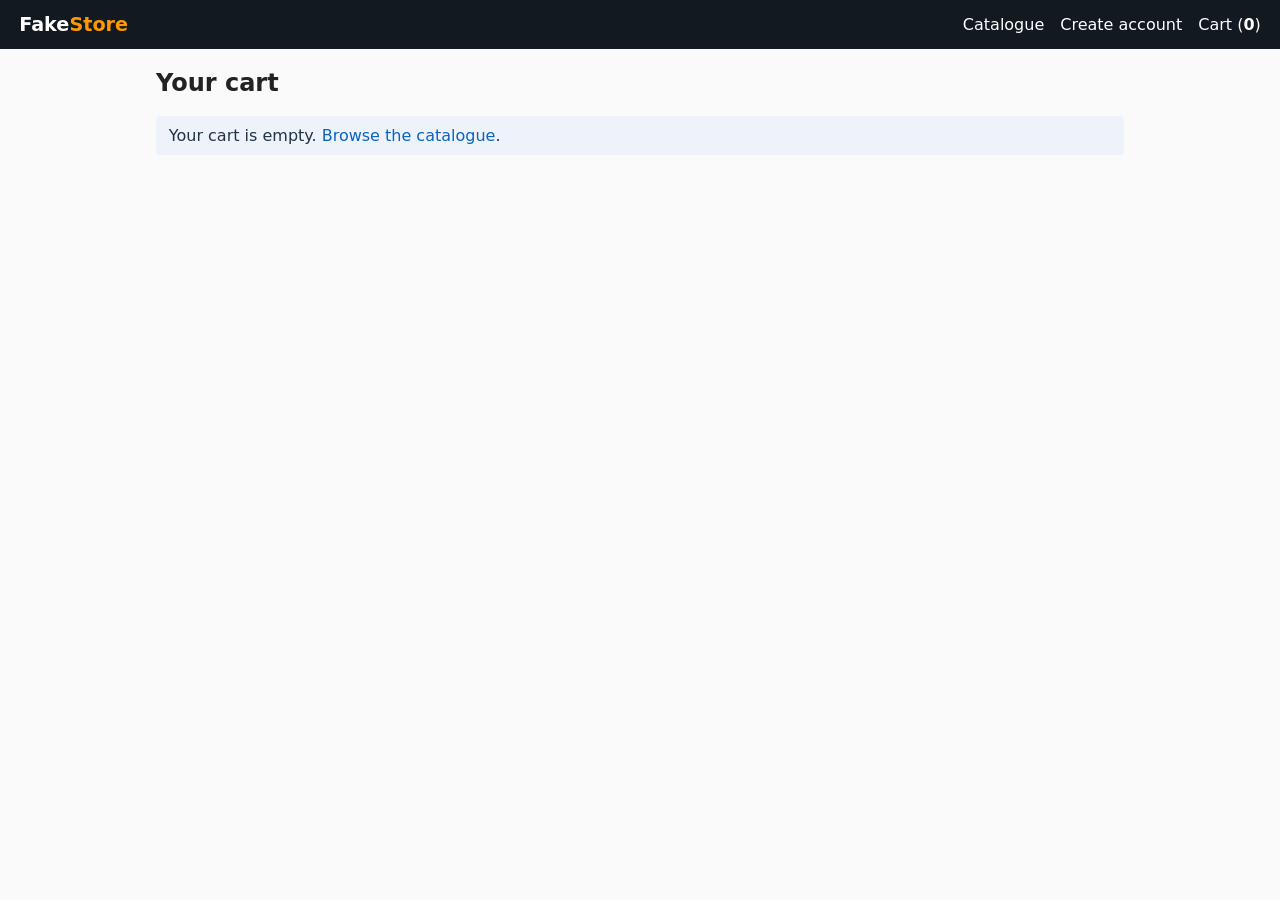
<file: src/main/resources/web/checkout.html>
<!doctype html>
<html lang="en">
<head>
  <meta charset="utf-8">
  <meta name="viewport" content="width=device-width, initial-scale=1">
  <title>FakeStore — Cart</title>
  <link rel="stylesheet" href="app.css">
</head>
<body>
  <div id="bar"></div>
  <main>
    <h2>Your cart</h2>
    <div id="out"></div>
  </main>

  <script src="app.js"></script>
  <script>
    const TAX_RATE = 0.13;  // preview only; the server computes the real total

    function render() {
      const out = document.getElementById("out");
      const cart = getCart();
      if (cart.length === 0) {
        out.innerHTML = `<div class="note info">Your cart is empty. <a href="index.html">Browse the catalogue</a>.</div>`;
        return;
      }
      let subtotal = 0;
      const rows = cart.map(l => {
        const lt = l.price * l.qty; subtotal += lt;
        return `<tr><td>${esc(l.title)}</td><td class="num">${money(l.price)}</td>
          <td class="num">
            <button class="ghost" data-dec="${l.id}">−</button> ${l.qty}
            <button class="ghost" data-inc="${l.id}">+</button>
          </td><td class="num">${money(lt)}</td>
          <td class="num"><button class="ghost" data-del="${l.id}">remove</button></td></tr>`;
      }).join("");
      const tax = subtotal * TAX_RATE;
      out.innerHTML = `
        <table>
          <thead><tr><th>Item</th><th class="num">Price</th><th class="num">Qty</th>
            <th class="num">Line total</th><th></th></tr></thead>
          <tbody>${rows}</tbody>
        </table>
        <div class="totals">
          <div class="row"><span>Subtotal</span><span>${money(subtotal)}</span></div>
          <div class="row"><span>Tax (preview)</span><span>${money(tax)}</span></div>
          <div class="row grand"><span>Total</span><span>${money(subtotal + tax)}</span></div>
        </div>
        <div class="field"><label for="email">Email for the order</label>
          <input id="email" type="email" placeholder="you@example.com"></div>
        <div id="msg"></div>
        <button id="place">Place order</button>
        <button class="ghost" id="empty">Empty cart</button>`;

      out.querySelectorAll("[data-inc]").forEach(b => b.onclick = () => changeQty(+b.dataset.inc, +1));
      out.querySelectorAll("[data-dec]").forEach(b => b.onclick = () => changeQty(+b.dataset.dec, -1));
      out.querySelectorAll("[data-del]").forEach(b => b.onclick = () => { saveCart(getCart().filter(l => l.id !== +b.dataset.del)); render(); });
      document.getElementById("empty").onclick = () => { clearCart(); render(); };
      document.getElementById("place").onclick = placeOrder;
    }

    function changeQty(id, d) {
      const cart = getCart(); const l = cart.find(x => x.id === id); if (!l) return;
      l.qty += d; if (l.qty < 1) { saveCart(cart.filter(x => x.id !== id)); } else { saveCart(cart); }
      render();
    }

    function msg(kind, text) { document.getElementById("msg").innerHTML = `<div class="note ${kind}">${esc(text)}</div>`; }

    async function placeOrder() {
      const email = document.getElementById("email").value.trim();
      if (!email) return msg("err", "Enter an email for the order.");
      const body = { email, items: getCart().map(l => ({ productId: l.id, quantity: l.qty })) };
      msg("info", "Placing your order…");
      try {
        const res = await fetch("/api/orders", {
          method: "POST", headers: { "Content-Type": "application/json" }, body: JSON.stringify(body)
        });
        if (res.status === 201) {
          const order = await res.json();
          clearCart();
          location.href = "confirmation.html?order=" + encodeURIComponent(order.orderNumber);
        } else if (res.status === 409) msg("err", "An item just went out of stock. Adjust the cart and try again.");
        else if (res.status === 422) msg("err", "The server rejected the order. Check your quantities.");
        else if (res.status === 404) msg("err", "One of the products no longer exists.");
        else if (res.status === 501) msg("info", "Checkout isn't implemented yet — that's the lab.");
        else msg("err", "Order failed (HTTP " + res.status + ").");
      } catch (e) { msg("err", "Could not reach the server."); }
    }

    render();
  </script>
</body>
</html>
</file>
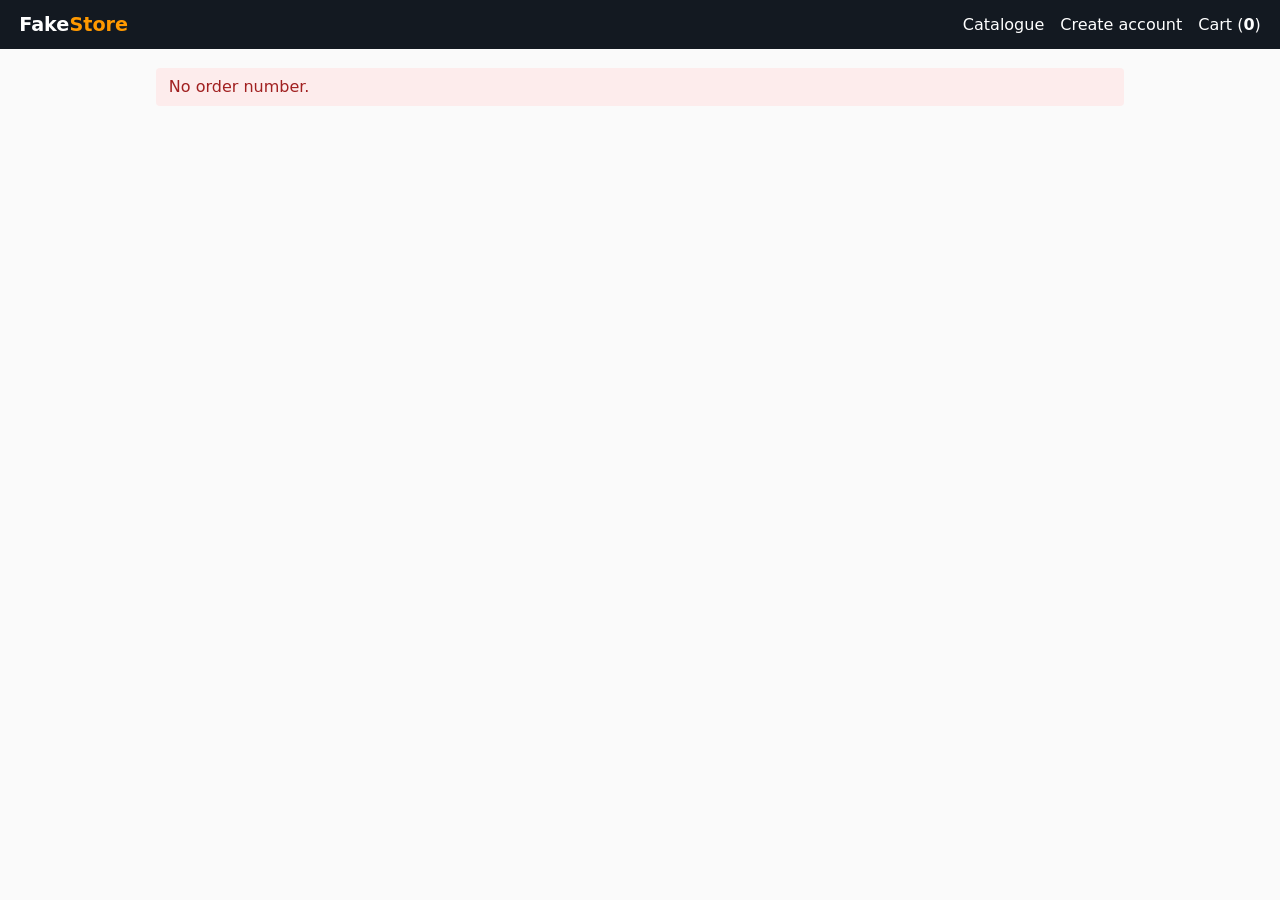
<file: src/main/resources/web/confirmation.html>
<!doctype html>
<html lang="en">
<head>
  <meta charset="utf-8">
  <meta name="viewport" content="width=device-width, initial-scale=1">
  <title>FakeStore — Confirmation</title>
  <link rel="stylesheet" href="app.css">
</head>
<body>
  <div id="bar"></div>
  <main>
    <div id="out"><p class="muted">Loading…</p></div>
  </main>

  <script src="app.js"></script>
  <script>
    const orderNumber = new URLSearchParams(location.search).get("order");

    async function load() {
      const out = document.getElementById("out");
      if (!orderNumber) { out.innerHTML = `<div class="note err">No order number.</div>`; return; }
      const res = await fetch("/api/orders/" + encodeURIComponent(orderNumber));
      if (!res.ok) { out.innerHTML = `<div class="note err">Order ${esc(orderNumber)} not found.</div>`; return; }
      const o = await res.json();
      const lines = o.lines.map(l => `<tr><td>${esc(l.title)}</td>
        <td class="num">${money(l.unitPrice)}</td><td class="num">${l.quantity}</td>
        <td class="num">${money(l.lineTotal)}</td></tr>`).join("");
      out.innerHTML = `
        <div class="note ok">Order <strong>${esc(o.orderNumber)}</strong> placed. Thanks!</div>
        <p class="muted">Confirmation for ${esc(o.email || "")} · ${esc(o.placedAt || "")}</p>
        <table>
          <thead><tr><th>Item</th><th class="num">Price</th><th class="num">Qty</th><th class="num">Line total</th></tr></thead>
          <tbody>${lines}</tbody>
        </table>
        <div class="totals">
          <div class="row"><span>Subtotal</span><span>${money(o.subtotal)}</span></div>
          <div class="row"><span>Tax</span><span>${money(o.tax)}</span></div>
          <div class="row grand"><span>Total</span><span>${money(o.total)}</span></div>
        </div>
        <p><a href="index.html">← Keep shopping</a></p>`;
    }
    load();
  </script>
</body>
</html>
</file>
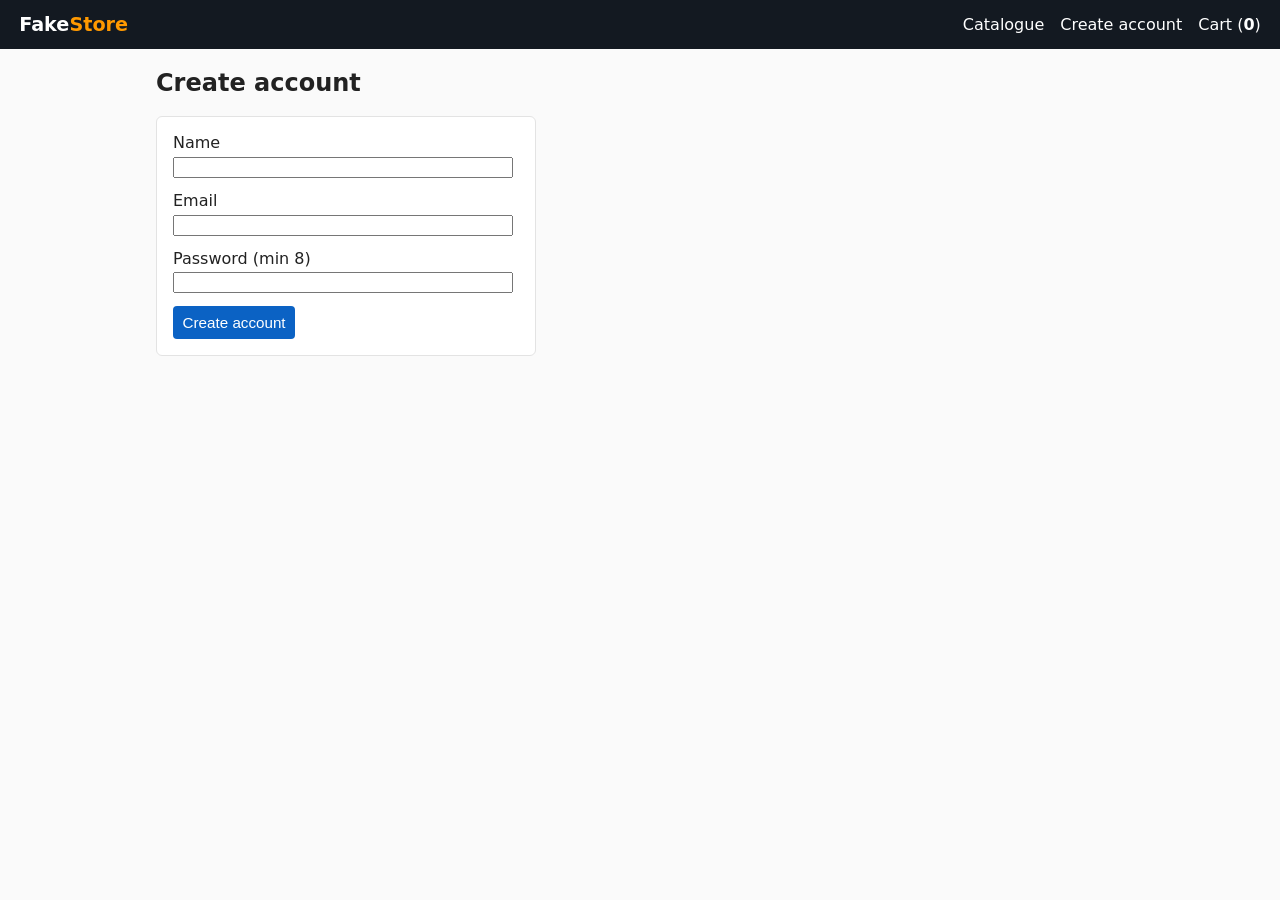
<file: src/main/resources/web/register.html>
<!doctype html>
<html lang="en">
<head>
  <meta charset="utf-8">
  <meta name="viewport" content="width=device-width, initial-scale=1">
  <title>FakeStore — Create account</title>
  <link rel="stylesheet" href="app.css">
</head>
<body>
  <div id="bar"></div>
  <main>
    <h2>Create account</h2>
    <div class="panel" style="max-width:380px">
      <div class="field"><label for="name">Name</label><input id="name"></div>
      <div class="field"><label for="email">Email</label><input id="email" type="email"></div>
      <div class="field"><label for="pw">Password (min 8)</label><input id="pw" type="password"></div>
      <div id="msg"></div>
      <button id="submit">Create account</button>
    </div>
  </main>

  <script src="app.js"></script>
  <script>
    function msg(kind, text) { document.getElementById("msg").innerHTML = `<div class="note ${kind}">${text}</div>`; }

    document.getElementById("submit").onclick = async () => {
      const name = document.getElementById("name").value.trim();
      const email = document.getElementById("email").value.trim();
      const pw = document.getElementById("pw").value;
      msg("info", "Submitting…");
      try {
        const res = await fetch("/api/users", {
          method: "POST", headers: { "Content-Type": "application/json" },
          body: JSON.stringify({ name, email, password: pw })
        });
        if (res.status === 201) {
          const u = await res.json();
          sessionStorage.setItem("fakestore.email", u.email);
          msg("ok", `Welcome, ${esc(u.name)}! Account #${u.id} is ready.`);
        } else if (res.status === 409) {
          msg("err", "An account with that email already exists.");
        } else if (res.status === 422) {
          const body = await res.json();
          const fields = body.fields ? Object.values(body.fields).map(esc).join(" ") : esc(body.message || "");
          msg("err", "Please fix: " + fields);
        } else {
          msg("err", "Registration failed (HTTP " + res.status + ").");
        }
      } catch (e) { msg("err", "Could not reach the server."); }
    };
  </script>
</body>
</html>
</file>
<file: src/main/resources/web/app.css>
/* FakeStore — deliberately minimal styling. You do NOT have to touch the front
   end for this lab; it is here only so you can click through what your API does. */

* { box-sizing: border-box; }
body { font-family: system-ui, Arial, sans-serif; margin: 0; color: #222; background: #fafafa; }
a { color: #0b62c4; text-decoration: none; }
a:hover { text-decoration: underline; }

.bar { display: flex; align-items: center; gap: 1rem; padding: .8rem 1.2rem;
       background: #131921; color: #fff; }
.bar a { color: #fff; }
.bar .logo { font-weight: 700; font-size: 1.2rem; }
.bar .grow { flex: 1; }

main { max-width: 1000px; margin: 1.2rem auto; padding: 0 1rem; }

.controls { display: flex; flex-wrap: wrap; gap: .5rem; margin-bottom: 1rem; }
.controls input, .controls select, button { padding: .5rem .6rem; font-size: .95rem; }
button { background: #0b62c4; color: #fff; border: 0; border-radius: 4px; cursor: pointer; }
button.ghost { background: #eee; color: #222; }
button:hover { opacity: .92; }

.grid { display: grid; grid-template-columns: repeat(auto-fill, minmax(200px, 1fr)); gap: 1rem; }
.card { background: #fff; border: 1px solid #e3e3e3; border-radius: 6px; padding: .8rem; }
.card .title { font-size: .9rem; margin: .4rem 0; min-height: 2.4em; }

/* product thumbnails — a real <img> only when a local file exists, otherwise a
   coloured initials tile that needs no network at all. */
.cardimg { display: block; width: 100%; height: 160px; object-fit: cover; border-radius: 4px; background: #f0f0f0; }
.detimg  { width: 280px; height: 280px; object-fit: cover; border-radius: 6px; }
.thumb { display: flex; align-items: center; justify-content: center;
         color: #fff; font-weight: 700; letter-spacing: 1px; }
.cardimg.thumb { font-size: 2.4rem; }
.detimg.thumb  { font-size: 4rem; }
.card .price { font-weight: 700; }
.muted { color: #777; font-size: .85rem; }

table { width: 100%; border-collapse: collapse; background: #fff; }
th, td { padding: .5rem; border-bottom: 1px solid #eee; text-align: left; }
td.num, th.num { text-align: right; }
.totals { margin-top: 1rem; max-width: 320px; margin-left: auto; }
.totals .row { display: flex; justify-content: space-between; padding: .2rem 0; }
.totals .grand { font-weight: 700; border-top: 1px solid #ccc; margin-top: .3rem; padding-top: .4rem; }

.panel { background: #fff; border: 1px solid #e3e3e3; border-radius: 6px; padding: 1rem; }
.field { display: flex; flex-direction: column; gap: .3rem; margin-bottom: .8rem; max-width: 340px; }
.note { padding: .6rem .8rem; border-radius: 4px; margin: .6rem 0; }
.note.ok  { background: #e6f6ea; color: #1b6b34; }
.note.err { background: #fdecec; color: #a12020; }
.note.info{ background: #eef3fb; color: #234; }
.pager { display: flex; gap: .6rem; align-items: center; margin: 1rem 0; }
</file>
